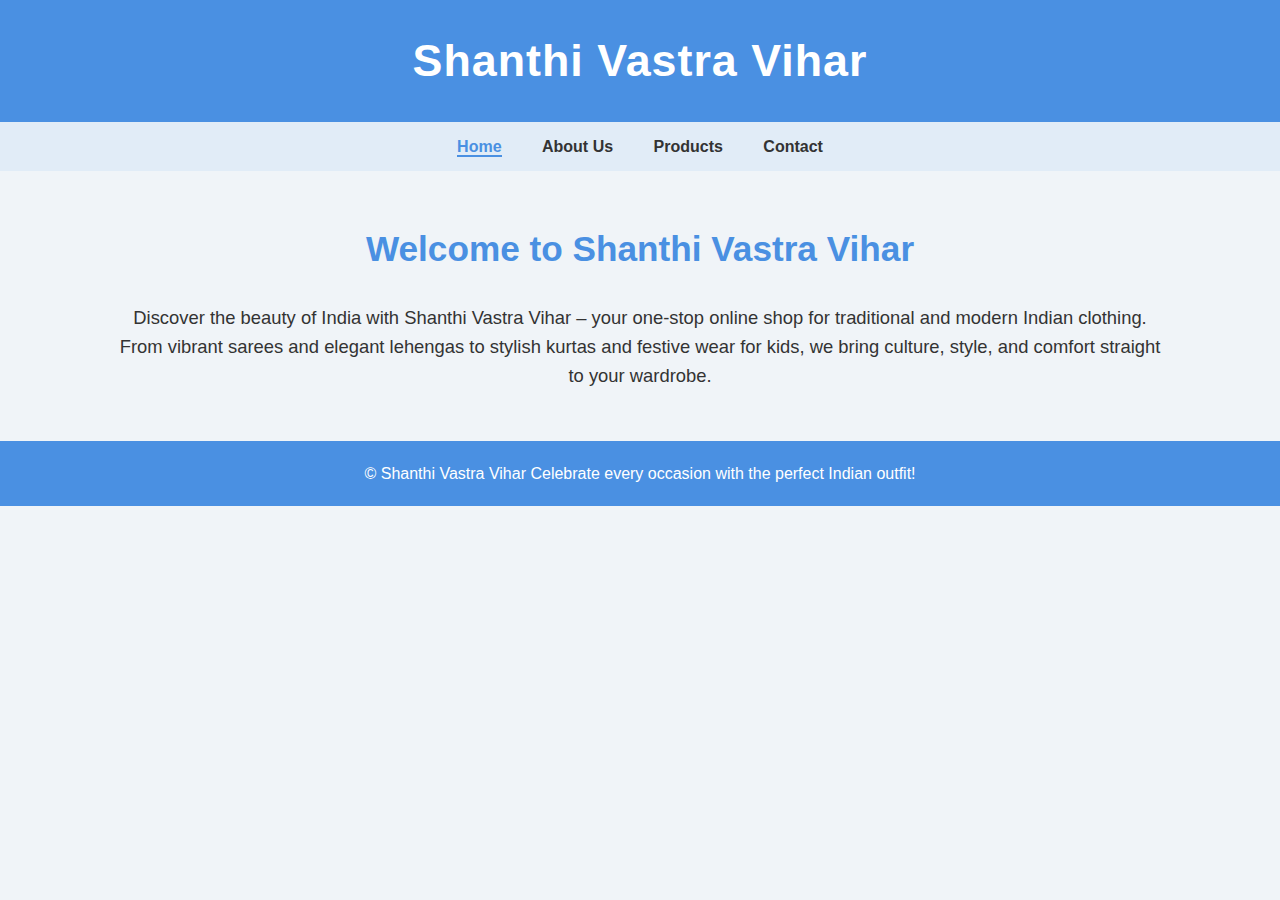
<file: index.html>
<!DOCTYPE html>
<html lang="en">
<head>
    <meta charset="UTF-8">
    <meta name="viewport" content="width=device-width, initial-scale=1.0">
    <meta name="description" content="Shanthi Vastra Vihar: Explore traditional and modern Indian clothing for men, women, and kids. Shop sarees, lehengas, kurtas, and festive wear online.">
    <title>Shanthi Vastra Vihar - Home</title>
    <link rel="stylesheet" href="style.css">
</head>
<body>

<header>
    <h1>Shanthi Vastra Vihar</h1>
</header>

<nav>
    <a href="index.html" aria-current="page">Home</a>
    <a href="about.html">About Us</a>
    <a href="products.html">Products</a>
    <a href="contact.html">Contact</a>
</nav>

<main class="container">
    <h2>Welcome to Shanthi Vastra Vihar</h2>
    <p>Discover the beauty of India with Shanthi Vastra Vihar – your one-stop online shop for traditional and modern Indian clothing. From vibrant sarees and elegant lehengas to stylish kurtas and festive wear for kids, we bring culture, style, and comfort straight to your wardrobe.</p>
</main>

<footer>
    &copy; Shanthi Vastra Vihar Celebrate every occasion with the perfect Indian outfit!
</footer>

</body>
</html>
</file>
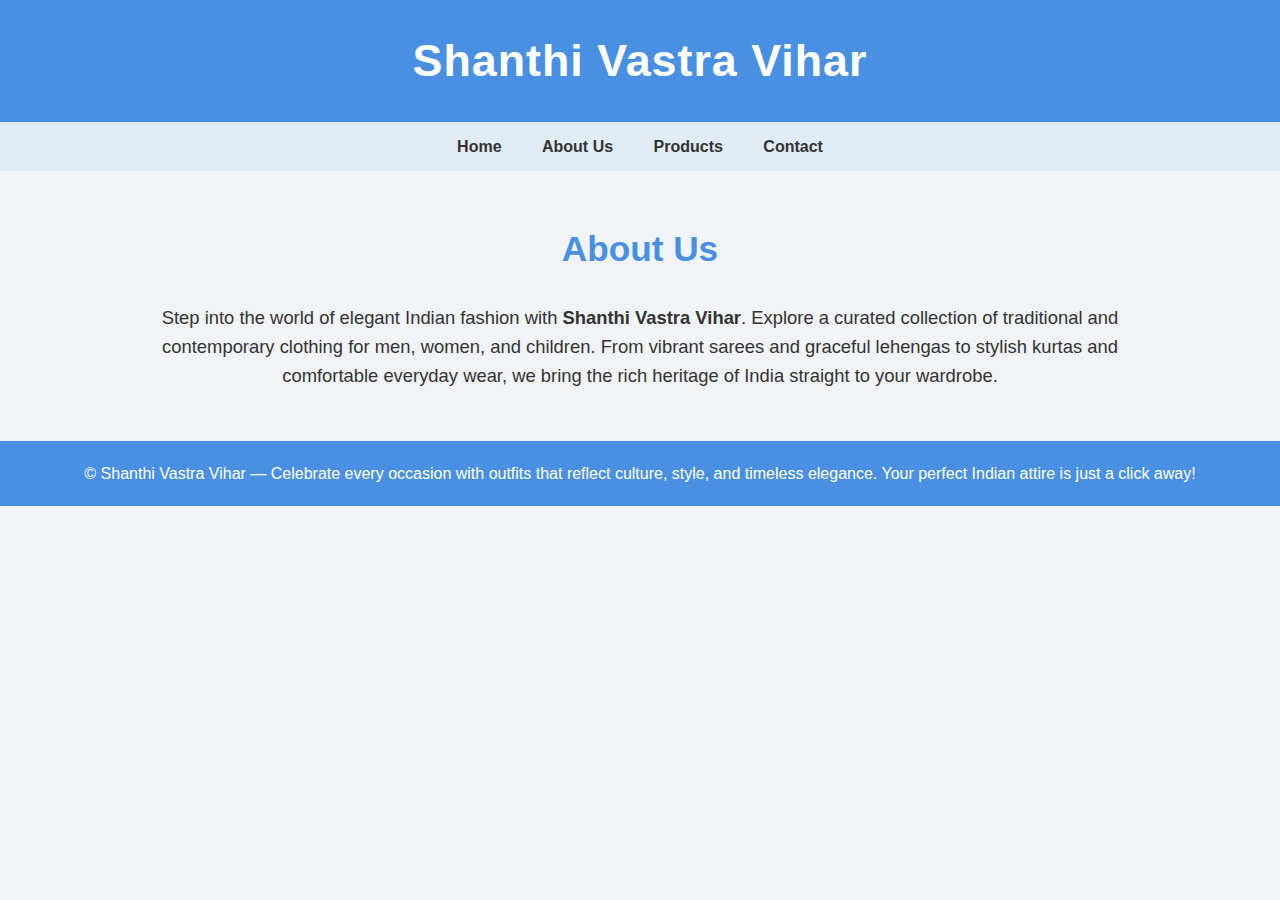
<file: about.html>
<!DOCTYPE html>
<html lang="en">
<head>
    <meta charset="UTF-8">
    <meta name="viewport" content="width=device-width, initial-scale=1.0">
    <title>About Us - Shanthi Vastra Vihar</title>
    <link rel="stylesheet" href="style.css">
</head>
<body>

<header>
    <h1>Shanthi Vastra Vihar</h1>
</header>

<nav>
    <a href="index.html">Home</a>
    <a href="about.html">About Us</a>
    <a href="products.html">Products</a>
    <a href="contact.html">Contact</a>
</nav>

<div class="container">
    <h2>About Us</h2>
    <p>
        Step into the world of elegant Indian fashion with <strong>Shanthi Vastra Vihar</strong>. 
        Explore a curated collection of traditional and contemporary clothing for men, women, and children. 
        From vibrant sarees and graceful lehengas to stylish kurtas and comfortable everyday wear, 
        we bring the rich heritage of India straight to your wardrobe.
    </p>
</div>

<footer>
    &copy; Shanthi Vastra Vihar — Celebrate every occasion with outfits that reflect culture, style, and timeless elegance. 
    Your perfect Indian attire is just a click away!
</footer>

</body>
</html>
</file>
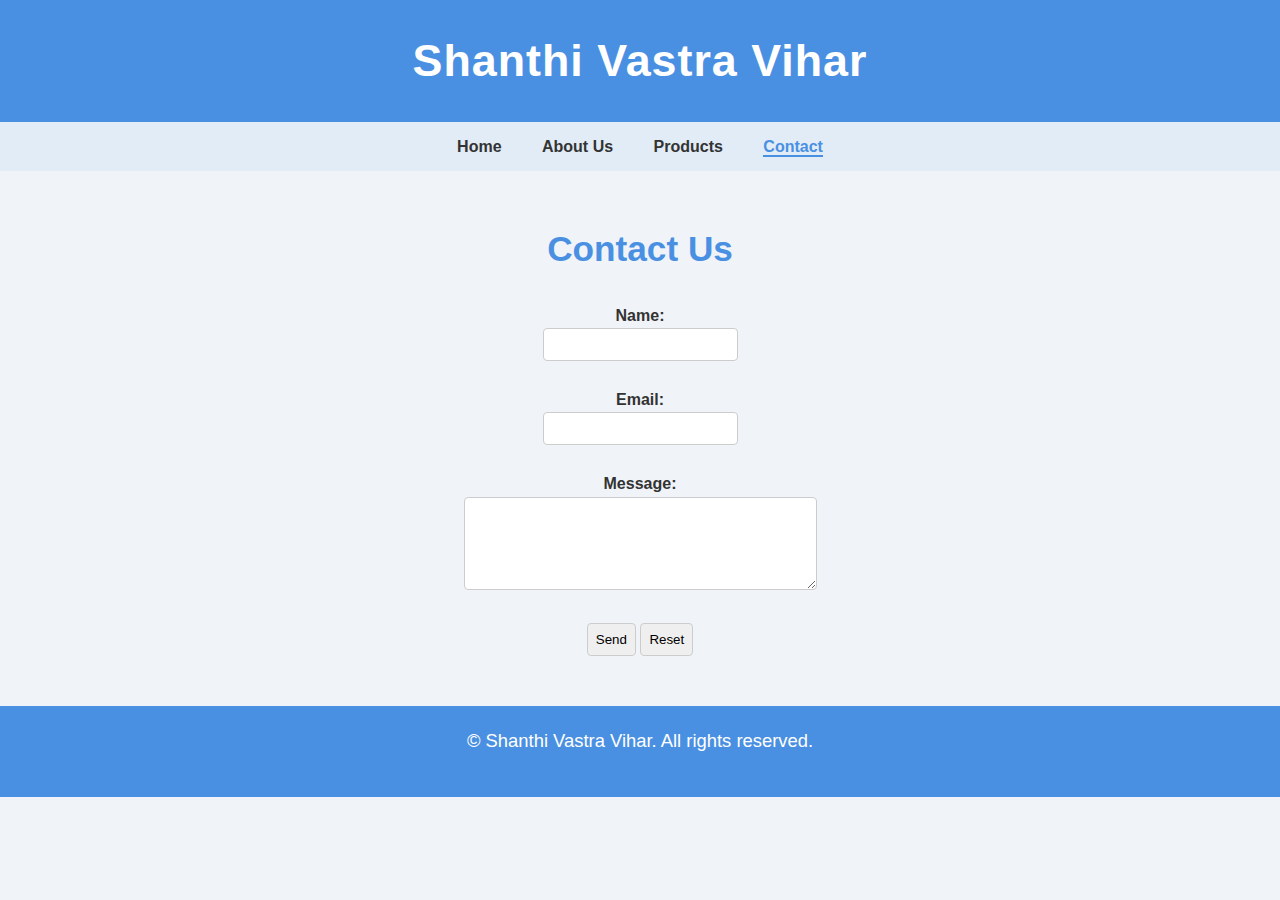
<file: contact.html>
<!DOCTYPE html>
<html lang="en">
<head>
  <meta charset="UTF-8">
  <meta name="viewport" content="width=device-width, initial-scale=1.0">
  <title>Contact - Shanthi Vastra Vihar</title>
  <link rel="stylesheet" href="style.css">
</head>
<body>

  <header>
    <h1>Shanthi Vastra Vihar</h1>
  </header>

  <nav>
    <a href="index.html">Home</a>
    <a href="about.html">About Us</a>
    <a href="products.html">Products</a>
    <a href="contact.html" aria-current="page">Contact</a>
  </nav>

  <main>
    <section class="contact-section">
      <h2>Contact Us</h2>
      <form action="mailto:prashanthi.gpn@gmail.com" method="post" enctype="text/plain">
  
  <label>Name:</label><br>
  <input type="text" name="Name" required><br><br>

  <label>Email:</label><br>
  <input type="email" name="Email" required><br><br>

  <label>Message:</label><br>
  <textarea name="Message" rows="5" cols="40" required></textarea><br><br>

  <input type="submit" value="Send">
  <input type="reset" value="Reset">

</form>

    </section>
  </main>

  <footer>
    <p>&copy; Shanthi Vastra Vihar. All rights reserved.</p>
  </footer>

</body>
</html>
</file>
<file: style.css>
* {
    margin: 0;
    padding: 0;
    box-sizing: border-box;
    font-family: "Poppins", sans-serif;
}

body {
    background-color: #f0f4f8; 
    color: #333;
    line-height: 1.6;
}


header {
    background-color: #4a90e2; 
    color: white;
    text-align: center;
    padding: 25px 0;
    box-shadow: 0 4px 6px rgba(0,0,0,0.1);
}

header h1 {
    font-size: 2.8rem;
    letter-spacing: 1px;
}


nav {
    background-color: #e1ecf7; 
    text-align: center;
    padding: 12px 0;
}

nav a {
    text-decoration: none;
    color: #333;
    font-weight: 600;
    margin: 0 18px;
    transition: color 0.3s, transform 0.3s;
}

nav a:hover {
    color: #4a90e2;
    transform: scale(1.05);
}

nav a[aria-current="page"] {
    color: #4a90e2;
    border-bottom: 2px solid #4a90e2;
}


.container, main, .contact-section {
    max-width: 1100px; 
    margin: 50px auto;
    padding: 0 25px;
    text-align: center;
}

h2 {
    color: #4a90e2;
    margin-bottom: 25px;
    font-size: 2.2rem;
}


p {
    font-size: 1.15rem;
    margin-bottom: 22px;
}


footer {
    background-color: #4a90e2;
    color: white;
    text-align: center;
    padding: 20px 0;
    margin-top: 50px;
}


.products-gallery {
    display: grid;
    grid-template-columns: repeat(auto-fit, minmax(280px, 1fr));
    gap: 35px;
    margin-top: 40px;
    justify-items: center;
}

.product {
    background-color: #ffffff; 
    padding: 25px;
    border-radius: 12px;
    width: 100%;
    max-width: 350px; 
    box-shadow: 0 6px 10px rgba(0,0,0,0.1);
    transition: transform 0.3s, box-shadow 0.3s;
}

.product:hover {
    transform: translateY(-7px);
    box-shadow: 0 12px 18px rgba(0,0,0,0.15);
}

.product-images img {
    width: 100%;           
    height: auto;          
    max-height: none;     
    object-fit: contain;   
    border-radius: 10px;   
    margin-top: 12px;
    background-color: white; 
}


.contact-form {
  max-width: 500px; 
}

.form-group {
  display: flex;
  align-items: center;
  gap: 15px; /* <-- adjust this value to change space between label and input */
  margin-bottom: 15px; /* space between rows */
}

label {
  width: 100px; /* optional: makes labels the same width */
  font-weight: bold;
}

input, textarea {
  flex: 1; 
  padding: 8px;
  border: 1px solid #ccc;
  border-radius: 4px;
}
</file>
